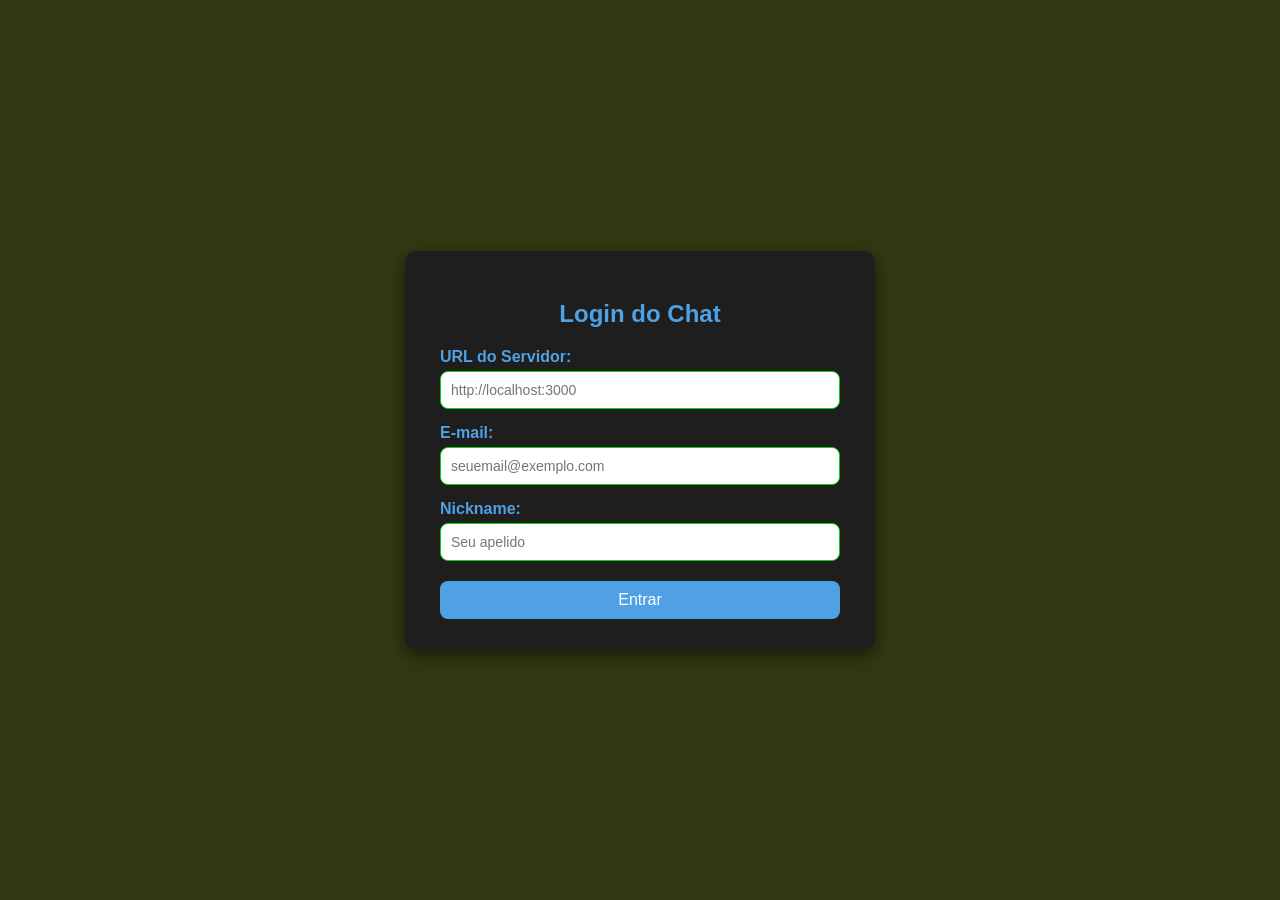
<file: index.html>
<!DOCTYPE html>
<html lang="pt-BR">
<head>
  <meta charset="UTF-8">
  <title>Login My-Chat</title>
  <link rel="stylesheet" href="style.css">
  <link rel="scriptjs"  href="script.js">
</head>
<body>
  <div class="login-box">
    <h2>Login do Chat</h2>

    <form onsubmit="entrarNoChat(event)">
      <label for="serverUrl">URL do Servidor:</label>
      <input type="text" id="serverUrl" placeholder="http://localhost:3000">

      <label for="email">E-mail:</label>
      <input type="email" id="email" placeholder="seuemail@exemplo.com">

      <label for="nickname">Nickname:</label>
      <input type="text" id="nickname" placeholder="Seu apelido">

      <button type="submit">Entrar</button>
    </form>
  </div>

  <script>
    function entrarNoChat(event) {
      event.preventDefault();

      const serverUrl = document.getElementById('serverUrl').value.trim();
      const email = document.getElementById('email').value.trim();
      const nickname = document.getElementById('nickname').value.trim();

      if (!serverUrl || !email || !nickname) {
        alert("Por favor, preencha todos os campos.");
        return;
      }

      localStorage.setItem('chatServerUrl', serverUrl);
      localStorage.setItem('chatEmail', email);
      localStorage.setItem('chatNickname', nickname);

      window.location.href = "index.html";
    }
  </script>
</body>
</html>
</file>
<file: style.css>
/* Fundo geral */
body {
  font-family: Arial, sans-serif;
  background-color: rgb(49, 56, 18);
  display: flex;
  justify-content: center;
  align-items: center;
  height: 100vh;
  margin: 0;
}

/* Caixa de login */
.login-box {
  background: #1e1e1e;
  padding: 30px 35px;
  border-radius: 12px;
  box-shadow: 0 6px 16px rgba(0, 0, 0, 0.5);
  width: 100%;
  max-width: 400px;
  color: #fff;
}

/* Título */
h2 {
  text-align: center;
  margin-bottom: 20px;
  color: #4fa1e4;
}

/* Labels */
label {
  font-weight: bold;
  color: rgb(79, 161, 228);
  display: block;
  margin-top: 15px;
  margin-bottom: 5px;
}

/* Inputs */
input {
  width: 100%;
  padding: 10px;
  border: 1px solid #06d110;
  border-radius: 8px;
  font-size: 14px;
  box-sizing: border-box;
  transition: border 0.3s;
}

input:focus {
  background-color: rgb(216, 216, 236);
  outline: none;
}

/* Botão */
button {
  width: 100%;
  margin-top: 20px;
  padding: 10px;
  border: none;
  border-radius: 8px;
  font-size: 16px;
  background-color: #4fa1e4;
  color: white;
  cursor: pointer;
  transition: background-color 0.3s;
}

button:hover {
  background-color: #3c87c3;
}
</file>
